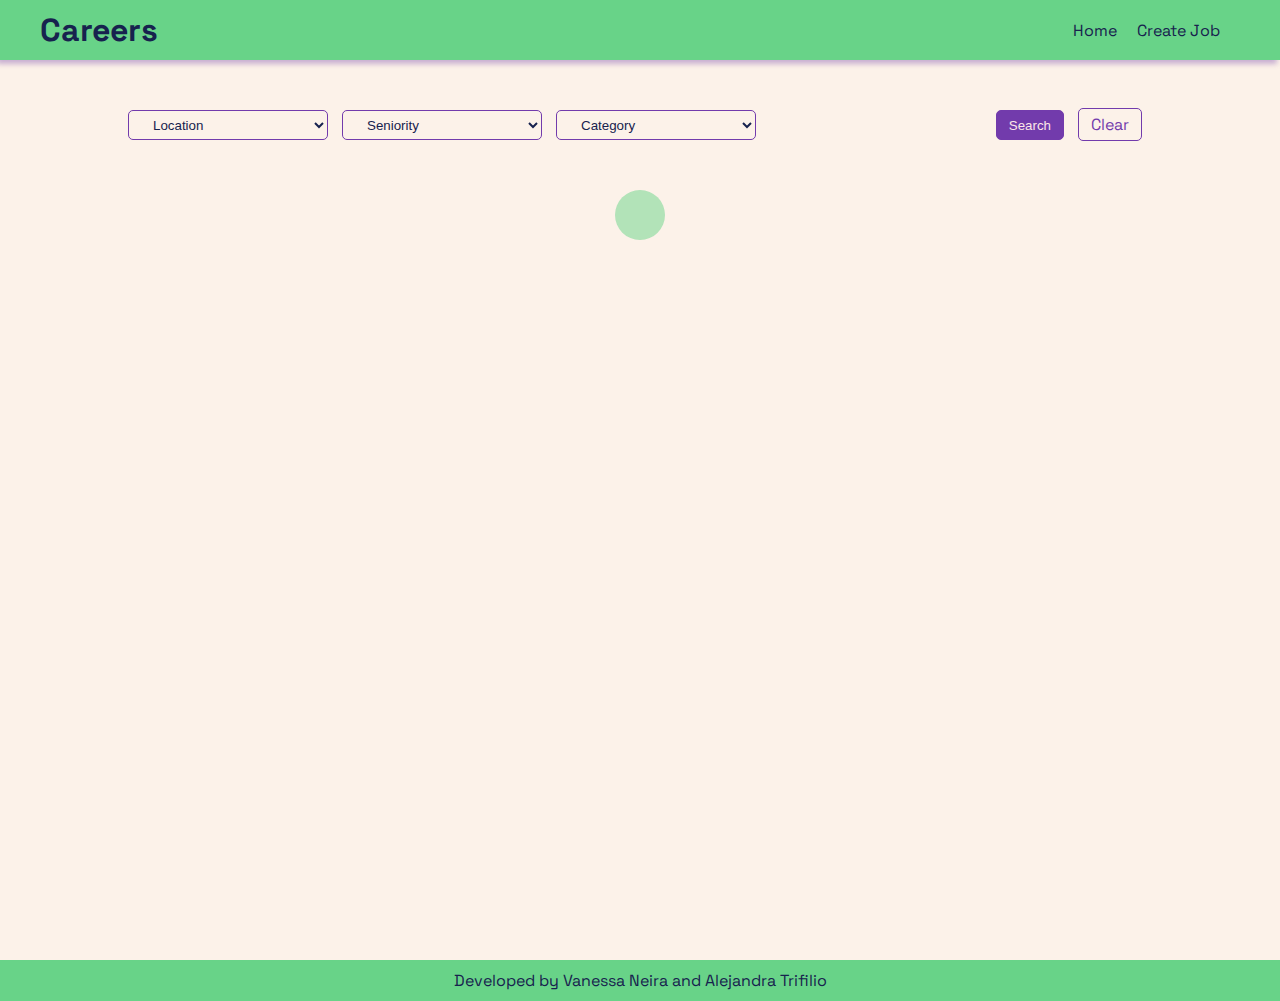
<file: index.html>
<!-- Job Finder 
Language: HTML5 
Authors: Vanessa Neira and Alejandra Trifilio
Date 07-04-2022 -->

<!DOCTYPE html>
<html lang="en">
<head>
    <meta charset="UTF-8">
    <meta http-equiv="X-UA-Compatible" content="IE=edge">
    <meta name="viewport" content="width=device-width, initial-scale=1.0">
    <title> Careers </title>
    <link rel="stylesheet" href="./css/sass/main.css">
    <!-- Favicon start -->
    <link rel="apple-touch-icon" sizes="57x57" href="/assets/job-finder.png">
    <link rel="apple-touch-icon" sizes="60x60" href="/assets/job-finder.png">
    <link rel="apple-touch-icon" sizes="72x72" href="/assets/job-finder.png">
    <link rel="apple-touch-icon" sizes="76x76" href="/assets/job-finder.png">
    <link rel="apple-touch-icon" sizes="114x114" href="/assets/job-finder.png">
    <link rel="apple-touch-icon" sizes="120x120" href="/assets/job-finder.png">
    <link rel="apple-touch-icon" sizes="144x144" href="/assets/job-finder.png">
    <link rel="apple-touch-icon" sizes="152x152" href="/assets/job-finder.png">
    <link rel="apple-touch-icon" sizes="180x180" href="/assets/job-finder.png">
    <link rel="icon" type="image/png" sizes="192x192"  href="/assets/job-finder.png">
    <link rel="icon" type="image/png" sizes="32x32" href="/assets/job-finder.png">
    <link rel="icon" type="image/png" sizes="96x96" href="/assets/job-finder.png">
    <link rel="icon" type="image/png" sizes="16x16" href="/assets/job-finder.png">
    <meta name="msapplication-TileColor" content="#ffffff">
    <meta name="msapplication-TileImage" content="/ms-icon-144x144.png">
    <meta name="theme-color" content="#ffffff">
    <!-- Favicon end -->
</head>
<body>
    <!-- Header -->
    <!-- Header start -->
    <header class="top">
        <!-- Page logo start -->
        <div>
            <h1 class="site-name"> Careers </h1>
        </div>
        <!-- Page logo end -->
        <!-- Hamburger menu start -->
        <button class="mobile-nav-toggle" aria-controls="nav-list" aria-expanded="false" id="mobile-nav-toggle">
            <span class="sr-only">Menu</span>
            <div class="hamburger" id="hamburger">
                <span class="top-bun" aria-hidden="true"></span>
                <span class="stuffing" aria-hidden="true"></span>
                <span class="bottom-bun" aria-hidden="true"></span>
            </div>
        </button>
        <!-- Hamburger menu end -->
        <!-- Primary nav start -->
        <nav id="primary-nav" class="primary-nav">
            <ul id="nav-list" class="nav-list" data-visible="false">
                <li class="list-item"><a href="./index.html" class="nav-link"> Home </a></li>
                <li class="list-item"><a href="./add-job.html" class="nav-link"> Create Job </a></li>
            </ul>
        </nav>
        <!-- Primary nav end -->
    </header>
    <!-- Header end -->
    <main>
        <div class="container">
            <!-- Filter form -->
            <form action="" class="filter-form" id="filter-form">
                <div class="form-items">
                    <select name="location" id="select-location" class="form-item">
                        <option value="location" disabled selected hidden> Location </option>
                        <option value="all" id="all-locations"> All</option>
                    </select>
                    <select name="seniority" id="select-seniority" class="form-item">
                        <option value="seniority" disabled selected hidden> Seniority </option>
                        <option value="all" id="all-seniorities"> All</option>
                    </select>
                    <select name="category" id="select-category" class="form-item">
                        <option value="category" disabled selected hidden> Category </option>
                        <option value="all" id="all-categories"> All</option>
                    </select>
                </div>
                <div class="form-btns">
                    <button class="btn primary-btn" id="filter-btn"> Search </button>
                    <a class="btn secondary-btn" href="./index.html"> Clear </a>
                </div>
            </form>
            <!-- End filter form -->
            <!-- Loader -->
            <div id="loader"></div>
            <!-- End loader -->
            <div class="card-container" id="card-container">
                <!-- Search messages -->
                <span class="tag message" id="message"> "Please press SEARCH button to show jobs by your chosen criteria" </span>
                <span class="tag message hide" id="no-job-message"> No jobs meet your chosen criteria.</span>
                <!-- End search messages -->
            </div>
        </div>
    </main>
    
    <!-- Footer start -->
    <footer class="footer"> <span> Developed by Vanessa Neira and Alejandra Trifilio </span> </footer>
    <!-- Footer end -->
    <!-- Scripts start-->
    <script src="./api/jobs-data.js"></script>
    <script src="./app/types.js"></script>
    <script src="./app/main.js"></script>
    <script src="./app/filters.js"></script>
    <script src="./app/show-jobs.js"></script>
    <!-- Scripts end   -->
</body>
</html>
</file>
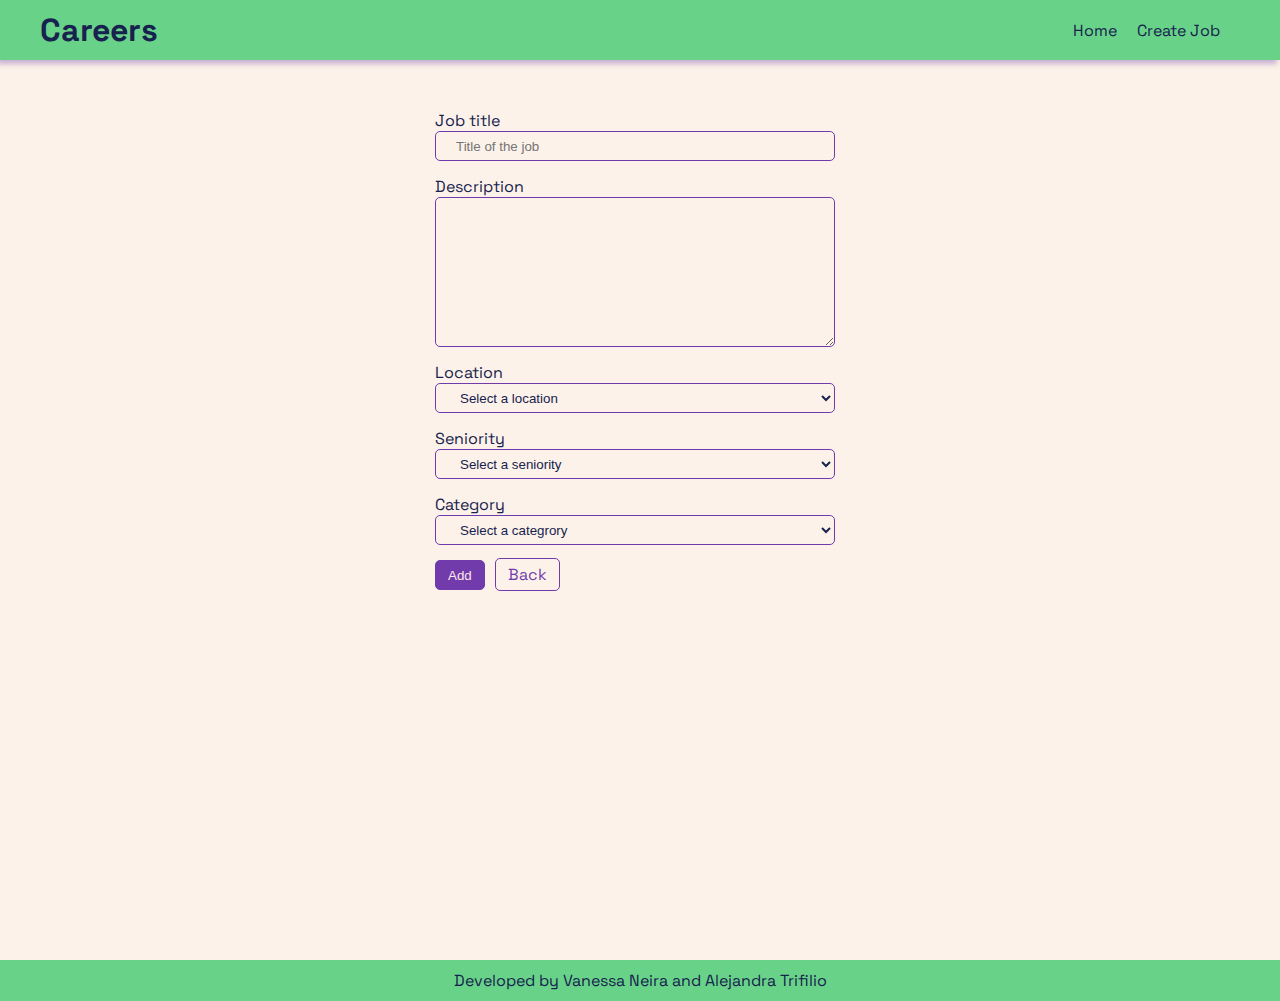
<file: add-job.html>
<!-- Job Finder 
Language: HTML5 
Authors: Vanessa Neira and Alejandra Trifilio
Date 07-04-2022 -->

<!DOCTYPE html>
<html lang="en">
<head>
    <meta charset="UTF-8">
    <meta http-equiv="X-UA-Compatible" content="IE=edge">
    <meta name="viewport" content="width=device-width, initial-scale=1.0">
    <title>Careers</title>
    <link rel="stylesheet" href="./css/sass/main.css">
    <!-- Favicon start -->
    <link rel="apple-touch-icon" sizes="57x57" href="/assets/job-finder.png">
    <link rel="apple-touch-icon" sizes="60x60" href="/assets/job-finder.png">
    <link rel="apple-touch-icon" sizes="72x72" href="/assets/job-finder.png">
    <link rel="apple-touch-icon" sizes="76x76" href="/assets/job-finder.png">
    <link rel="apple-touch-icon" sizes="114x114" href="/assets/job-finder.png">
    <link rel="apple-touch-icon" sizes="120x120" href="/assets/job-finder.png">
    <link rel="apple-touch-icon" sizes="144x144" href="/assets/job-finder.png">
    <link rel="apple-touch-icon" sizes="152x152" href="/assets/job-finder.png">
    <link rel="apple-touch-icon" sizes="180x180" href="/assets/job-finder.png">
    <link rel="icon" type="image/png" sizes="192x192"  href="/assets/job-finder.png">
    <link rel="icon" type="image/png" sizes="32x32" href="/assets/job-finder.png">
    <link rel="icon" type="image/png" sizes="96x96" href="/assets/job-finder.png">
    <link rel="icon" type="image/png" sizes="16x16" href="/assets/job-finder.png">
    <meta name="msapplication-TileColor" content="#ffffff">
    <meta name="msapplication-TileImage" content="/ms-icon-144x144.png">
    <meta name="theme-color" content="#ffffff">
    <!-- Favicon end -->
</head>
<body>
    <!-- Header start -->
    <header class="top">
        <!-- Page logo start -->
        <div>
            <h1 class="site-name"> Careers </h1>
        </div>
        <!-- Page logo end -->
        <!-- Hamburger menu start -->
        <button class="mobile-nav-toggle" aria-controls="nav-list" aria-expanded="false" id="mobile-nav-toggle">
            <span class="sr-only">Menu</span>
            <div class="hamburger" id="hamburger">
                <span class="top-bun" aria-hidden="true"></span>
                <span class="stuffing" aria-hidden="true"></span>
                <span class="bottom-bun" aria-hidden="true"></span>
            </div>
        </button>
        <!-- Hamburger menu end -->
        <!-- Primary nav start -->
        <nav id="primary-nav" class="primary-nav">
            <ul id="nav-list" class="nav-list" data-visible="false">
                <li class="list-item"><a href="./index.html" class="nav-link"> Home </a></li>
                <li class="list-item"><a href="./add-job.html" class="nav-link"> Create Job </a></li>
            </ul>
        </nav>
        <!-- Primary nav end -->
    </header>
    <!-- Header end -->
    <main>
        <div class="container">
            <!-- Adding jobs form start-->
            <form id="form-add-job" class="form-add">
                <div class="input-container">
                    <label for="Job title" class="mb-1">Job title</label>
                    <input type="text" name="name" placeholder="Title of the job" required="required" id="input-name" class="form-item add">
                    </div>
                <div class="input-container">
                    <label for="Description" class="mb-1">Description</label>
                    <textarea name="description" placeholder="Job description" id="textarea-description" class="form-item text-area">
                    </textarea>
                </div>
                <div class="input-container">
                    <label for="Location" class="mb-1">Location</label>
                    <select name="location" id="select-location" class="form-item add">
                        <option disabled selected hidden>Select a location</option>
                    </select>
                </div>
                <div class="input-container">
                    <label for="Seniority" class="mb-1">Seniority</label>
                    <select name="seniority" id="select-seniority" class="form-item add">
                        <option disabled selected hidden>Select a seniority</option>
                    </select>
                </div>
                <div class="input-container">
                    <label for="Category" class="mb-1">Category</label>
                    <select name="category" id="select-category" class="form-item add">
                        <option disabled selected hidden>Select a categrory</option>
                    </select>
                </div>
            </form>
            <!-- Adding jobs form end-->
        </div>
    </main>
    <!-- Footer start -->
    <footer class="footer"> <span> Developed by Vanessa Neira and Alejandra Trifilio </span> </footer>
    <!-- Footer end -->
    <!-- Scripts start-->
    <script src="./api/jobs-data.js"></script>
    <script src="./app/types.js"></script>
    <script src="./app/main.js"></script>
    <script src="./app/add-new-job.js"></script>
    <!-- Scripts end -->
</body>
</html>
</file>
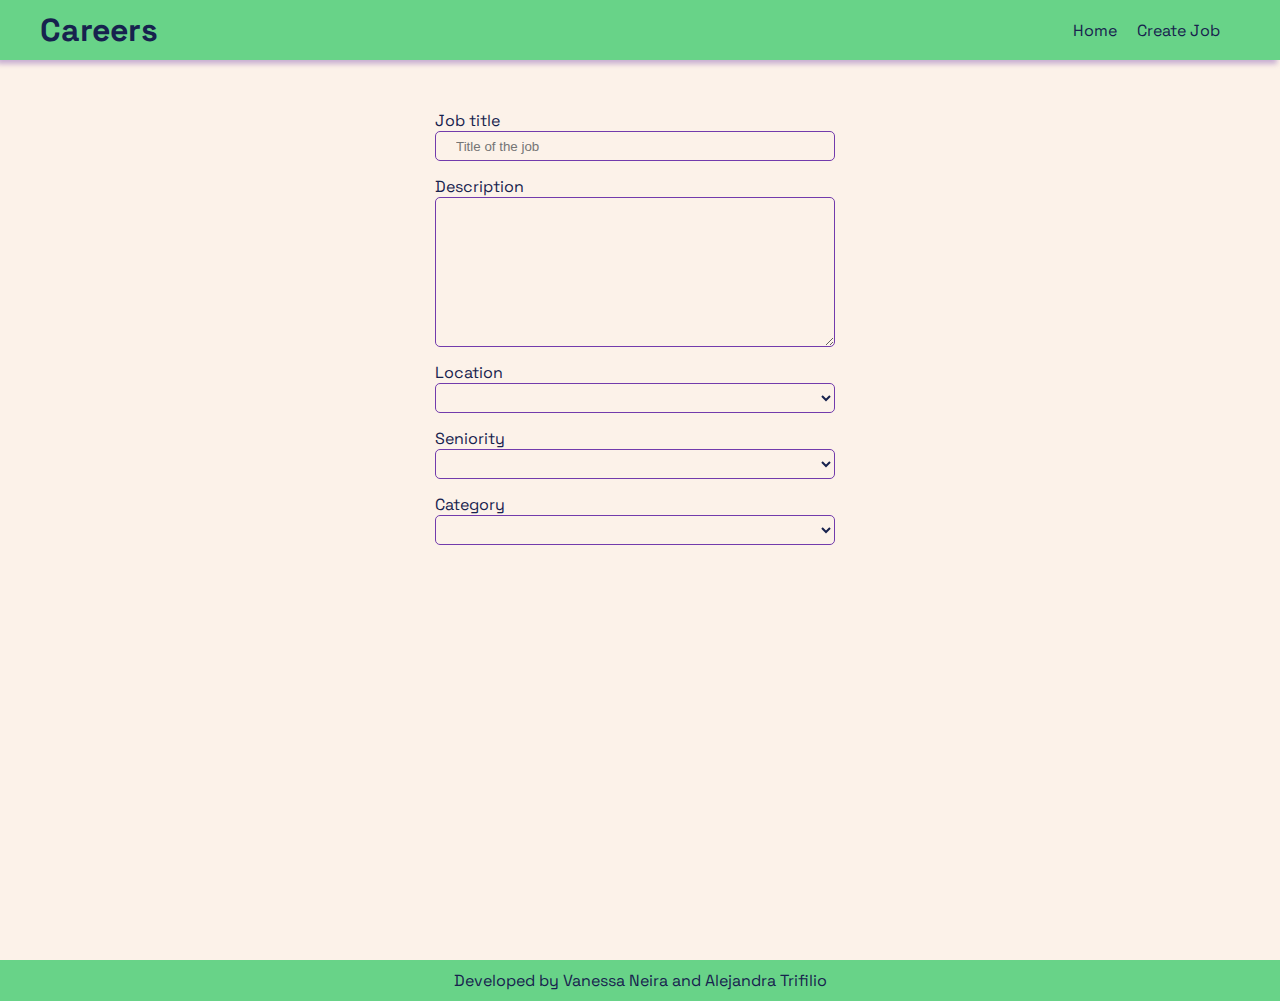
<file: edit-job.html>
<!-- Job Finder 
Language: HTML5 
Authors: Vanessa Neira and Alejandra Trifilio
Date 07-04-2022 -->

<!DOCTYPE html>
<html lang="en">
<head>
    <meta charset="UTF-8">
    <meta http-equiv="X-UA-Compatible" content="IE=edge">
    <meta name="viewport" content="width=device-width, initial-scale=1.0">
    <title>Careers</title>
    <link rel="stylesheet" href="./css/sass/main.css">
    <!-- Favicon start -->
    <link rel="apple-touch-icon" sizes="57x57" href="/assets/job-finder.png">
    <link rel="apple-touch-icon" sizes="60x60" href="/assets/job-finder.png">
    <link rel="apple-touch-icon" sizes="72x72" href="/assets/job-finder.png">
    <link rel="apple-touch-icon" sizes="76x76" href="/assets/job-finder.png">
    <link rel="apple-touch-icon" sizes="114x114" href="/assets/job-finder.png">
    <link rel="apple-touch-icon" sizes="120x120" href="/assets/job-finder.png">
    <link rel="apple-touch-icon" sizes="144x144" href="/assets/job-finder.png">
    <link rel="apple-touch-icon" sizes="152x152" href="/assets/job-finder.png">
    <link rel="apple-touch-icon" sizes="180x180" href="/assets/job-finder.png">
    <link rel="icon" type="image/png" sizes="192x192"  href="/assets/job-finder.png">
    <link rel="icon" type="image/png" sizes="32x32" href="/assets/job-finder.png">
    <link rel="icon" type="image/png" sizes="96x96" href="/assets/job-finder.png">
    <link rel="icon" type="image/png" sizes="16x16" href="/assets/job-finder.png">
    <meta name="msapplication-TileColor" content="#ffffff">
    <meta name="msapplication-TileImage" content="/ms-icon-144x144.png">
    <meta name="theme-color" content="#ffffff">
    <!-- Favicon end -->
</head>
<body>
    <!-- Header start -->
    <header class="top">
        <!-- Page logo start -->
        <div>
            <h1 class="site-name"> Careers </h1>
        </div>
        <!-- Page logo end -->
        <!-- Hamburger menu start -->
        <button class="mobile-nav-toggle" aria-controls="nav-list" aria-expanded="false" id="mobile-nav-toggle">
            <span class="sr-only">Menu</span>
            <div class="hamburger" id="hamburger">
                <span class="top-bun" aria-hidden="true"></span>
                <span class="stuffing" aria-hidden="true"></span>
                <span class="bottom-bun" aria-hidden="true"></span>
            </div>
        </button>
        <!-- Hamburger menu end -->
        <!-- Primary nav start -->
        <nav id="primary-nav" class="primary-nav">
            <ul id="nav-list" class="nav-list" data-visible="false">
                <li class="list-item"><a href="./index.html" class="nav-link"> Home </a></li>
                <li class="list-item"><a href="./add-job.html" class="nav-link"> Create Job </a></li>
            </ul>
        </nav>
        <!-- Primary nav end -->
    </header>
    <!-- Header end -->
    <main>
        <div class="container">
            <form id="form-edit-job" class="form-add">
                <div class="input-container">
                    <label for="Job title" class="mb-1">Job title</label>
                    <input type="text" name="name" placeholder="Title of the job" required="required" id="input-name" class="form-item add">
                    </div>
                <div class="input-container">
                    <label for="Description" class="mb-1">Description</label>
                    <textarea name="description" placeholder="Job description" id="textarea-description" class="form-item text-area">

                    </textarea>
                </div>
                <div class="input-container">
                    <label for="Location" class="mb-1">Location</label>
                    <select name="location" id="select-location" class="form-item add">
                        <option disabled>Select a location</option>
                    </select>
                </div>
                <div class="input-container">
                    <label for="Seniority" class="mb-1">Seniority</label>
                    <select name="seniority" id="select-seniority" class="form-item add">
                        <option disabled>Select a seniority</option>
                    </select>
                </div>
                <div class="input-container">
                    <label for="Category" class="mb-1">Category</label>
                    <select name="category" id="select-category" class="form-item add">
                        <option disabled>Select a categrory</option>
                    </select>
                </div>
            </form>
        
        </div>
    </main>
    
    <!-- Footer start -->
    <footer class="footer"> <span> Developed by Vanessa Neira and Alejandra Trifilio </span> </footer>
    <!-- Footer end -->
    <!-- Scripts start-->
    <script src="./api/jobs-data.js"></script>
    <script src="./app/types.js"></script>
    <script src="./app/main.js"></script>
    <script src="./app/edit-job.js"></script>
    <!-- Scripts end   -->
    
</body>
</html>
</file>
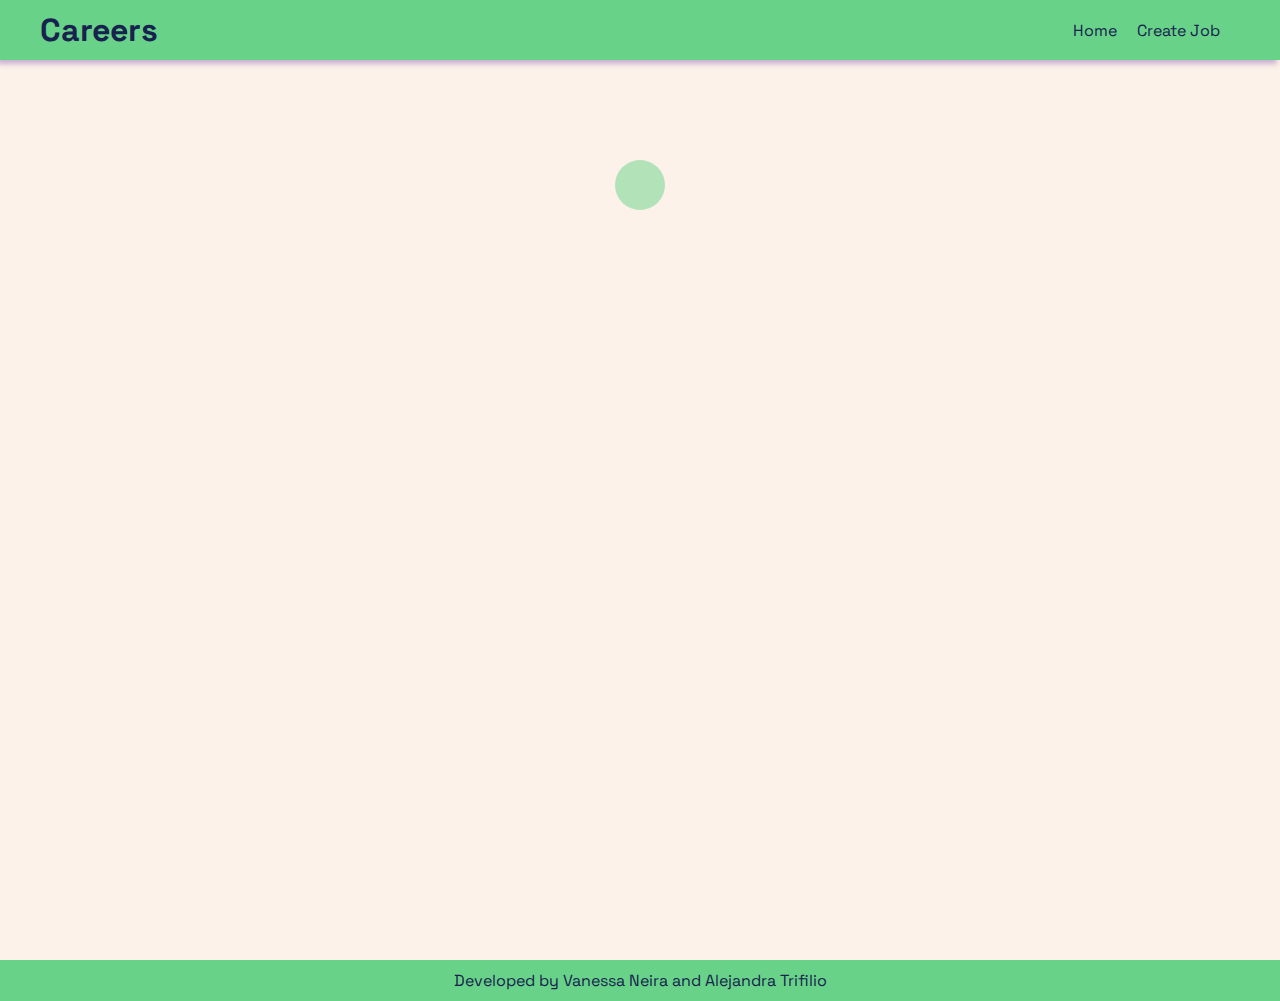
<file: job-details.html>
<!-- Job Finder 
Language: HTML5 
Authors: Vanessa Neira and Alejandra Trifilio
Date 07-04-2022 -->

<!DOCTYPE html>
<html lang="en">
<head>
    <meta charset="UTF-8">
    <meta http-equiv="X-UA-Compatible" content="IE=edge">
    <meta name="viewport" content="width=device-width, initial-scale=1.0">
    <title>Careers</title>
    <link rel="stylesheet" href="./css/sass/main.css">
    <!-- Favicon start -->
    <link rel="apple-touch-icon" sizes="57x57" href="/assets/job-finder.png">
    <link rel="apple-touch-icon" sizes="60x60" href="/assets/job-finder.png">
    <link rel="apple-touch-icon" sizes="72x72" href="/assets/job-finder.png">
    <link rel="apple-touch-icon" sizes="76x76" href="/assets/job-finder.png">
    <link rel="apple-touch-icon" sizes="114x114" href="/assets/job-finder.png">
    <link rel="apple-touch-icon" sizes="120x120" href="/assets/job-finder.png">
    <link rel="apple-touch-icon" sizes="144x144" href="/assets/job-finder.png">
    <link rel="apple-touch-icon" sizes="152x152" href="/assets/job-finder.png">
    <link rel="apple-touch-icon" sizes="180x180" href="/assets/job-finder.png">
    <link rel="icon" type="image/png" sizes="192x192"  href="/assets/job-finder.png">
    <link rel="icon" type="image/png" sizes="32x32" href="/assets/job-finder.png">
    <link rel="icon" type="image/png" sizes="96x96" href="/assets/job-finder.png">
    <link rel="icon" type="image/png" sizes="16x16" href="/assets/job-finder.png">
    <meta name="msapplication-TileColor" content="#ffffff">
    <meta name="msapplication-TileImage" content="/ms-icon-144x144.png">
    <meta name="theme-color" content="#ffffff">
    <!-- Favicon end -->
</head>
<body>
   <!-- Header start -->
    <!-- Header start -->
    <header class="top">
        <!-- Page logo start -->
        <div>
            <h1 class="site-name"> Careers </h1>
        </div>
        <!-- Page logo end -->
        <!-- Hamburger menu start -->
        <button class="mobile-nav-toggle" aria-controls="nav-list" aria-expanded="false" id="mobile-nav-toggle">
            <span class="sr-only">Menu</span>
            <div class="hamburger" id="hamburger">
                <span class="top-bun" aria-hidden="true"></span>
                <span class="stuffing" aria-hidden="true"></span>
                <span class="bottom-bun" aria-hidden="true"></span>
            </div>
        </button>
        <!-- Hamburger menu end -->
        <!-- Primary nav start -->
        <nav id="primary-nav" class="primary-nav">
            <ul id="nav-list" class="nav-list" data-visible="false">
                <li class="list-item"><a href="./index.html" class="nav-link"> Home </a></li>
                <li class="list-item"><a href="./add-job.html" class="nav-link"> Create Job </a></li>
            </ul>
        </nav>
        <!-- Primary nav end -->
    </header>
    <!-- Header end -->
<!-- End header -->
    <main>
        <div class="container">
            <form action="" class="filter-form">
            </form>
            <div id="loader"></div>
            <div class="card-container single-card" id="card-container">
                <span class="tag message" id="message"> "Please press SEARCH button to show jobs by your chosen criteria" </span>
            </div>
        </div>
    </main>
    
    <!-- Footer start -->
    <footer class="footer"> <span> Developed by Vanessa Neira and Alejandra Trifilio </span> </footer>
    <!-- Footer end -->
    <!-- Scripts start-->
    <script src="./api/jobs-data.js"></script>
    <script src="./app/types.js"></script>
    <script src="./app/main.js"></script>
    <script src="./app/job-details.js"></script>
    <!-- Scripts end   -->
</body>
</html>
</file>
<file: css/sass/main.css>
/* Colours */
/* Spacing */
@import url("https://fonts.googleapis.com/css2?family=Space+Grotesk:wght@300;400;500&display=swap");
.top {
  background-color: #68d388;
  box-shadow: -3px 4px 5px 0px rgba(132, 88, 179, 0.425);
  display: flex;
  justify-content: space-between;
  padding: 10px 40px;
}
.top .mobile-nav-toggle {
  display: none;
}
@media (max-width: 550px) {
  .top .mobile-nav-toggle {
    display: block;
    border: 0;
    position: absolute;
    z-index: 9999;
    top: 0.3rem;
    right: 2rem;
    width: 2rem;
    height: 2rem;
    background: rgba(255, 137, 40, 0);
  }
}
.top .primary-nav {
  display: flex;
  align-items: center;
}
.top .primary-nav .nav-list {
  display: flex;
  margin: 0;
  padding: 0;
}
.top .primary-nav .nav-list .list-item {
  list-style: none;
}
.top .primary-nav .nav-list .list-item .nav-link {
  color: #17224e;
  margin-inline-end: 20px;
  text-decoration: none;
}
@media (max-width: 550px) {
  .top .primary-nav .nav-list {
    position: fixed;
    inset: 0 0 0 40%;
    background-color: #ff8928;
    flex-direction: column;
    align-items: center;
    padding: min(30vh, 105px) 30px;
    transform: translateX(100%);
    transition: transform 350ms ease-out;
  }
  @supports (backdrop-filter: blur(2rem)) {
    .top .primary-nav .nav-list {
      background-color: rgba(255, 137, 40, 0.3490196078);
      backdrop-filter: blur(1.5rem);
    }
  }
  .top .primary-nav .nav-list .list-item {
    margin-bottom: 30px;
  }
  .top .primary-nav .nav-list[data-visible=true] {
    transform: translateX(0%);
  }
}

/* Hamburger Menu*/
.hamburger {
  background: rgba(255, 137, 40, 0);
}
.hamburger span {
  width: 100%;
  height: 3px;
  display: block;
  background: #17224e;
  transition: all 350ms;
  border-radius: 20px;
}

.stuffing {
  margin: 5px 0;
}
.stuffing.active {
  width: 80%;
  transform: translateX(-1.8px);
}

.top-bun.active {
  transform: rotate(-45deg) translateX(-7px);
  width: 50%;
}

.bottom-bun.active {
  transform: rotate(45deg) translateX(-7px);
  width: 50%;
}

.loading {
  display: flex;
  justify-content: center;
  margin: auto;
}
.loading::after {
  content: "";
  background-color: #68d388;
  height: 50px;
  width: 50px;
  opacity: 0.5;
  border-radius: 50%;
  animation: load 1s ease infinite alternate;
}

@keyframes load {
  to {
    opacity: 1;
    transform: scale(1.75);
  }
}
.filter-form {
  display: flex;
  flex-wrap: wrap;
  justify-content: space-between;
  margin: 50px 0px;
}

.form-item {
  background-color: #fcf2e9;
  border: 1px solid #723bac;
  border-radius: 5px;
  color: #17224e;
  height: 30px;
  margin-right: 10px;
  padding: 0px 20px;
  width: 200px;
}
.form-item:hover {
  box-shadow: -3px 4px 5px 0px rgba(255, 137, 40, 0.425);
}
.form-item.text-area {
  height: 150px;
  width: 400px;
  padding: 20px;
}
@media (max-width: 550px) {
  .form-item.text-area {
    max-width: 300px;
  }
}
.form-item.add {
  width: 400px;
}
@media (max-width: 550px) {
  .form-item.add {
    max-width: 300px;
  }
}
@media (max-width: 800px) {
  .form-item {
    margin-bottom: 10px;
  }
}

.input-container {
  display: flex;
  flex-direction: column;
  margin-bottom: 15px;
}
.input-container .select {
  margin-bottom: 10px;
  width: 400px;
}

.form-add {
  margin: auto;
  margin-top: 50px;
}

@media (max-width: 992px) {
  .form-items {
    margin: auto;
    margin-bottom: 15px;
  }
}
@media (max-width: 799px) {
  .form-items {
    align-items: center;
    display: flex;
    flex-direction: column;
    margin-bottom: 15px;
    width: 100%;
  }
}

@media (max-width: 992px) {
  .form-btns {
    display: flex;
    justify-content: flex-end;
    width: 100%;
  }
}

.card-container {
  display: flex;
  flex-wrap: wrap;
}
.card-container.single-card {
  align-items: center;
}

.btn {
  border: none;
  border-radius: 5px;
  height: 30px;
  margin-right: 10px;
  padding: 5px 12px;
}

.primary-btn {
  background-color: #723bac;
  border: 1px solid #723bac;
  color: #fce7e8;
}
.primary-btn:hover {
  background-color: #ff8928;
}

.secondary-btn {
  border: 1px solid #723bac;
  background-color: #fcf2e9;
  color: #723bac;
}
.secondary-btn:hover {
  border: 1px solid #ff8928;
  color: #ff8928;
}

.card {
  border: 1px solid #17224e;
  border-radius: 5px;
  margin: 15px 5px;
  height: 350px;
  width: 300px;
  padding: 20px;
}
.card.card-large {
  height: auto;
  width: 400px;
}
.card.single-card {
  margin: auto;
}
.card .title {
  font-size: 20px;
}
.card .description {
  font-size: 15px;
  min-height: 30%;
}
.card .min-description {
  height: 30%;
  overflow: hidden;
}
.card .tag-container {
  min-height: 25%;
}
.card .tag-container .tag {
  margin-bottom: 10px;
  margin-right: 10px;
}
.card .btn {
  display: inline-block;
  margin-top: 10px;
}

.footer {
  background-color: #68d388;
  padding: 10px;
  display: flex;
}
.footer span {
  margin: auto;
}

*, *::after, *::before {
  box-sizing: border-box;
}

body {
  background-color: #fcf2e9;
  color: #17224e;
  font-family: "Space Grotesk", sans-serif;
  height: 100vh;
  margin: 0;
  overflow-x: hidden;
}

a {
  text-decoration: none;
}

main {
  min-height: 100%;
}

.site-name {
  margin: 0;
}

.container {
  display: flex;
  flex-direction: column;
  margin: auto;
  max-width: 80%;
  padding-bottom: 50px;
}

.card-container {
  justify-content: space-between;
}
@media (max-width: 1162px) {
  .card-container {
    justify-content: space-around;
  }
  .card-container .card {
    margin-right: 15px;
    margin-bottom: 30px;
  }
}
@media (max-width: 799px) {
  .card-container {
    margin: auto;
  }
  .card-container .card {
    height: 400px;
    margin: auto;
    margin-bottom: 30px;
    width: 400px;
  }
}
@media (max-width: 799px) and (max-width: 550px) {
  .card-container .card {
    height: 300px;
    width: 300px;
  }
}

.tag {
  background-color: #ff8928;
  border-radius: 5px;
  display: inline-block;
  font-size: small;
  padding: 5px;
}
.tag.message {
  margin: auto;
  margin-top: 90px;
}
@media (max-width: 550px) {
  .tag.message {
    margin-top: 40px;
  }
}

.hide {
  display: none;
}

.sr-only {
  visibility: hidden;
}

/*# sourceMappingURL=main.css.map */
</file>
